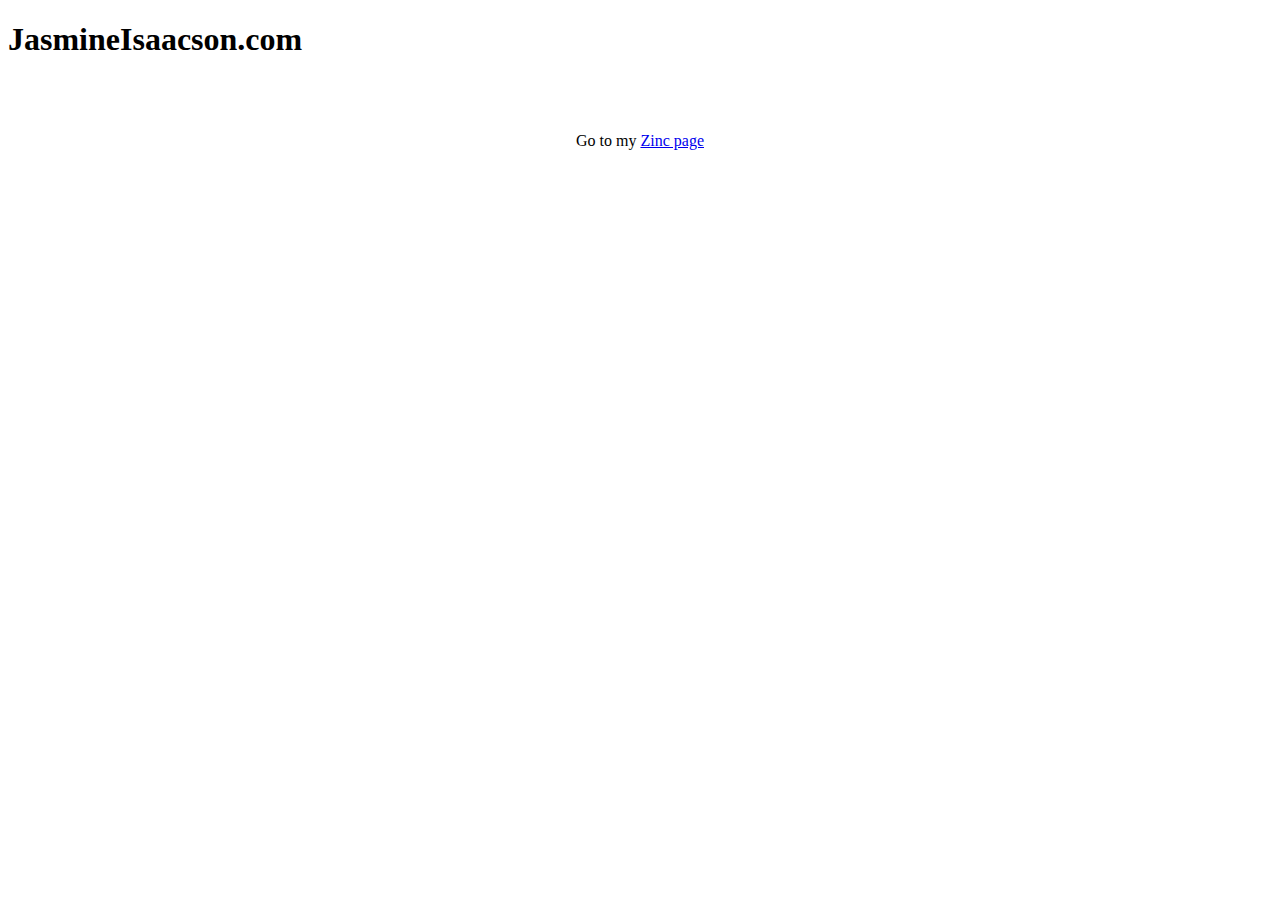
<file: index.html>
<!DOCTYPE html>
<html lang="en-US">

<head>
<meta charset="UTF-8">
<meta http-equiv="X-UA-Compatible" content="IE=edge">
<meta name="viewport" content="width=device-width, initial-scale=1">
<title>jasmineisaacson.com</title>
</head>

<body>
<h1>JasmineIsaacson.com</h1>

<br />
<br />
<p align="center">
Go to my <a href="http://jasmineisaacson.com/zn">Zinc page</a>
</p>
</body>

</html>
</file>
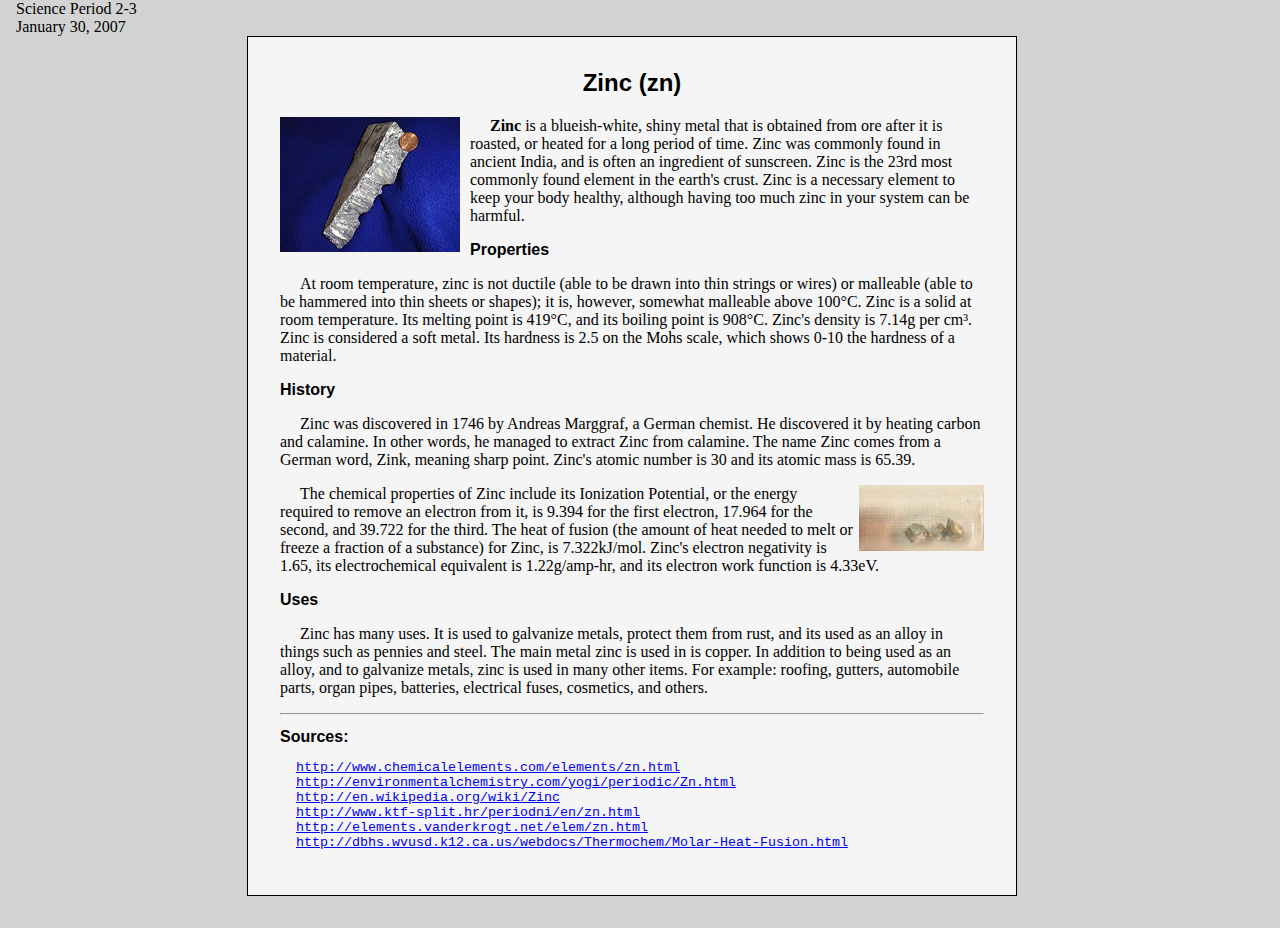
<file: zn/index.html>
<!DOCTYPE html>
<html lang="en-US">

<head>
<meta charset="UTF-8">
<meta http-equiv="X-UA-Compatible" content="IE=edge">
<meta name="viewport" content="width=device-width, initial-scale=1">
<title>Jasmine Isaacson - Zn project</title>
<style type="text/css" media="all">
@import "style.css";
</style>

</head>

<body class="page">
Science Period 2-3<br />
January 30, 2007

<div id="page-border">


<div class="box">
<h1 align="center">Zinc (zn)</h1>

<div>
<img src="180px-ZincMetalUSGOV.jpg" style="float:left; margin: 0 10px 5px 0;" />

<p><b>Zinc</b> is a blueish-white, shiny metal that is obtained from
ore after it is roasted, or heated for a long period of time.  Zinc
was commonly found in ancient India, and is often an ingredient of
sunscreen.  Zinc is the 23rd most commonly found element in the
earth's crust.  Zinc is a necessary element to keep your body
healthy, although having too much zinc in your system can be
harmful.</p>

</div>



<h2>Properties</h2>
<p>At room temperature, zinc is not ductile (able to be drawn into
thin strings or wires) or malleable (able to be hammered into thin
sheets or shapes); it is, however, somewhat malleable above 100&deg;C.
Zinc is a solid at room temperature.  Its melting point is 419&deg;C,
and its boiling point is 908&deg;C.  Zinc's density is 7.14g per cm&sup3;.
Zinc is considered a soft metal.  Its hardness is 2.5 on the Mohs
scale, which shows 0-10 the hardness of a material.</p>

<h2>History</h2>
<p>Zinc was discovered in 1746 by Andreas Marggraf, a German chemist. 
He discovered it by heating carbon and calamine.  In other words, he
managed to extract Zinc from calamine.  The name Zinc comes from a
German word, Zink, meaning sharp point.  Zinc's atomic number is 30
and its atomic mass is 65.39.</p>

<div>
<img src="125px-Zn,30.jpg" style="float:right; margin: 0 0 4px 5px;" />

<p>The chemical properties of Zinc include its Ionization Potential, or
the energy required to remove an electron from it, is 9.394 for the
first electron, 17.964 for the second, and 39.722 for the third.  The
heat of fusion (the amount of heat needed to melt or freeze a
fraction of a substance) for Zinc, is 7.322kJ/mol. Zinc's electron
negativity is 1.65, its electrochemical equivalent is 1.22g/amp-hr,
and its electron work function is 4.33eV.</p>
</div>

<h2>Uses</h2>
<p>Zinc has many uses.  It is used to galvanize metals, protect them
from rust, and its used as an alloy in things such as pennies and
steel.  The main metal zinc is used in is copper.  In addition to
being used as an alloy, and to galvanize metals, zinc is used in many
other items. For example: roofing, gutters, automobile parts, organ pipes,
batteries, electrical fuses, cosmetics, and others.</p>


<hr>

<h2>Sources:</h2>
<pre style="font-size: 10pt;">
  <a href="http://www.chemicalelements.com/elements/zn.html">http://www.chemicalelements.com/elements/zn.html</a>
  <a href="http://environmentalchemistry.com/yogi/periodic/Zn.html">http://environmentalchemistry.com/yogi/periodic/Zn.html</a>
  <a href="http://en.wikipedia.org/wiki/Zinc">http://en.wikipedia.org/wiki/Zinc</a>
  <a href="http://www.ktf-split.hr/periodni/en/zn.html">http://www.ktf-split.hr/periodni/en/zn.html</a>
  <a href="http://elements.vanderkrogt.net/elem/zn.html">http://elements.vanderkrogt.net/elem/zn.html</a>
  <a href="http://dbhs.wvusd.k12.ca.us/webdocs/Thermochem/Molar-Heat-Fusion.html">http://dbhs.wvusd.k12.ca.us/webdocs/Thermochem/Molar-Heat-Fusion.html</a>
</pre>

</div>
</div>
</body>

</html>
</file>
